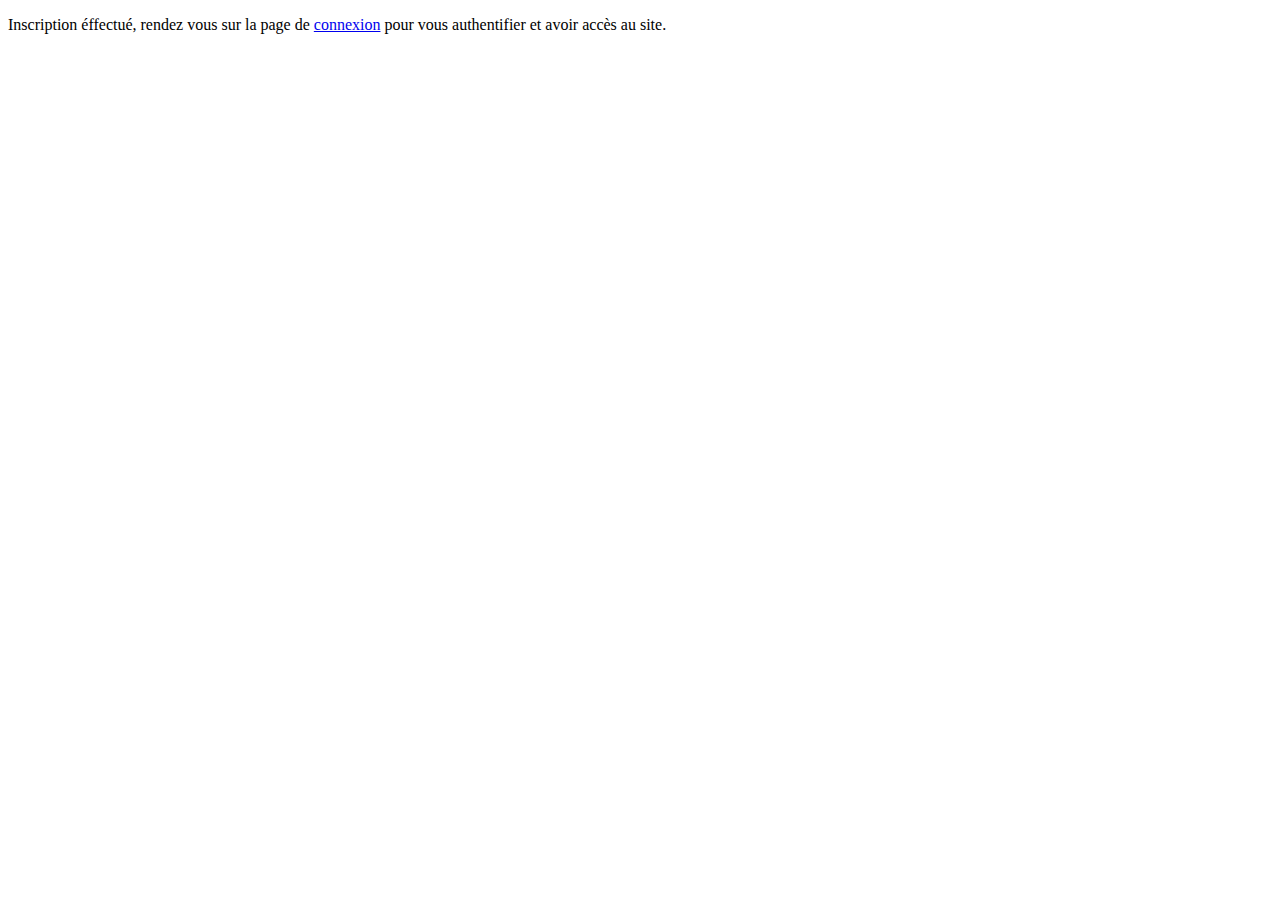
<file: src/account/templates/account/signup_success.html>
<!DOCTYPE html>
<html lang="fr">
<head>
    <meta charset="UTF-8">
    <title>Inscription effectué</title>
</head>
<body>
    <p>Inscription éffectué, rendez vous sur la page de
        <a href="{% url 'account:login' %}">connexion</a>
        pour vous authentifier et avoir accès au site.</p>
</body>
</html>
</file>
